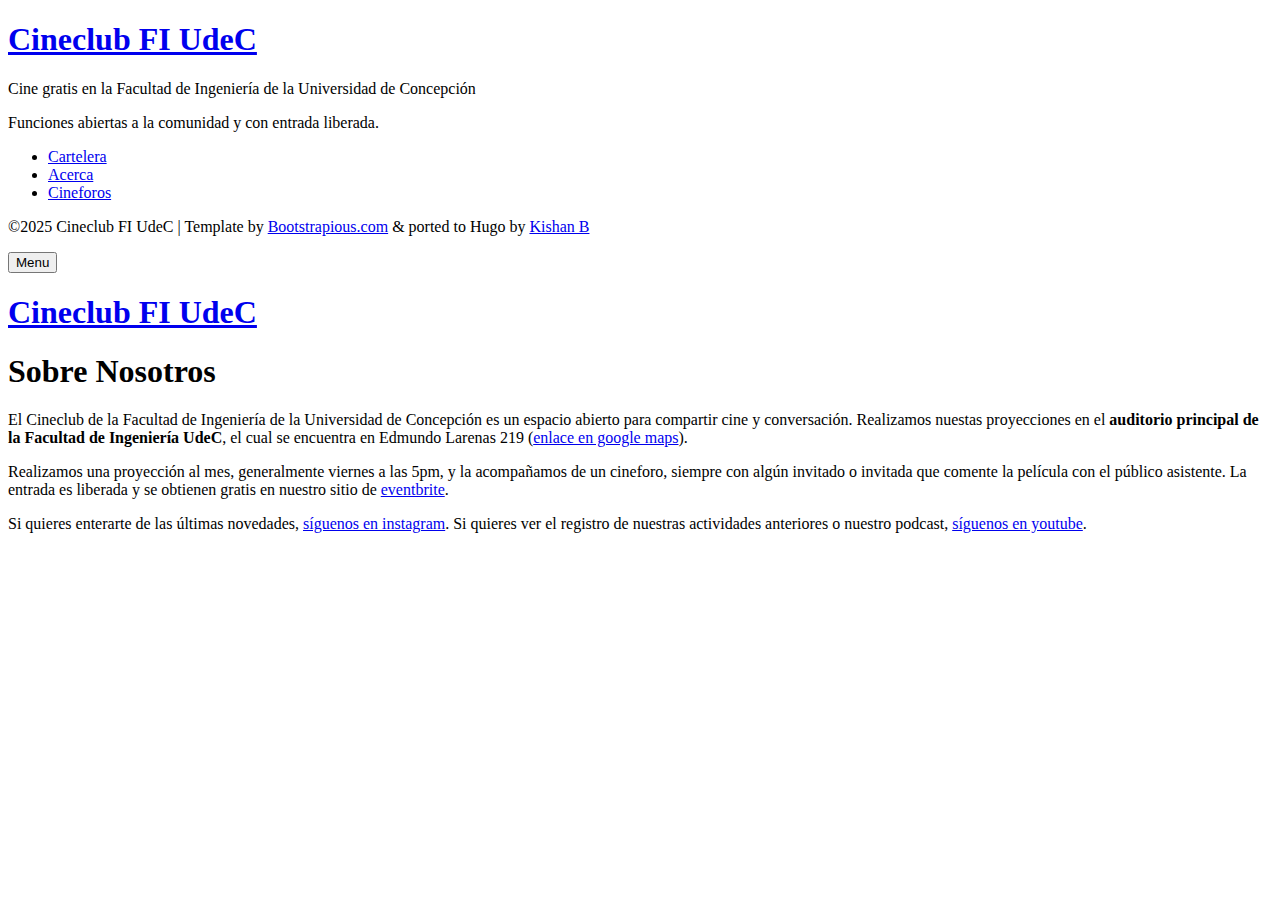
<file: public/about/index.html>
<!DOCTYPE html>
<html lang="es-cl">
<head><meta charset="utf-8">
<meta http-equiv="X-UA-Compatible" content="IE=edge">
<title>Cineclub FI UdeC</title>
<meta name="description" content="Cartelera del Cineclub FI UdeC">
<meta name="viewport" content="width=device-width, initial-scale=1">
<link rel="stylesheet" href="https://cineclub-fi-udec.netlify.app/css/bootstrap.min.css">
<link rel="stylesheet" href="//fonts.googleapis.com/css?family=Roboto:400,300,700,400italic">
<link rel="stylesheet" href="https://cineclub-fi-udec.netlify.app/css/font-awesome.min.css">
<link rel="stylesheet" href="https://cineclub-fi-udec.netlify.app/css/owl.carousel.css">
<link rel="stylesheet" href="https://cineclub-fi-udec.netlify.app/css/owl.theme.css">


  <link href="https://cineclub-fi-udec.netlify.app/css/style.blue.css" rel="stylesheet" id="theme-stylesheet">

 

  
    <!--[if lt IE 9]>
        <script src="https://oss.maxcdn.com/html5shiv/3.7.2/html5shiv.min.js"></script>
        <script src="https://oss.maxcdn.com/respond/1.4.2/respond.min.js"></script>
    <![endif]-->
  


<link href="https://cineclub-fi-udec.netlify.app/css/custom.css" rel="stylesheet">
<link rel="shortcut icon" href="https://cineclub-fi-udec.netlify.app/img/favicon.png">


</head>
<body>
  <div id="all">
      <div class="container-fluid">
          <div class="row row-offcanvas row-offcanvas-left">
              <div id="sidebar" class="col-xs-6 col-sm-4 col-md-3 sidebar-offcanvas">
  <div class="sidebar-content">
    <h1 class="sidebar-heading"><a href="https://cineclub-fi-udec.netlify.app/">Cineclub FI UdeC</a></h1>
    
      <p class="sidebar-p">Cine gratis en la Facultad de Ingeniería de la Universidad de Concepción</p>
    
      <p class="sidebar-p">Funciones abiertas a la comunidad y con entrada liberada.</p>
    

    <ul class="sidebar-menu">
      
        <li><a href="https://cineclub-fi-udec.netlify.app/portfolio/">Cartelera</a></li>
      
        <li><a href="https://cineclub-fi-udec.netlify.app/about/">Acerca</a></li>
      
        <li><a href="https://cineclub-fi-udec.netlify.app/cineforos/">Cineforos</a></li>
      
    </ul>
    <p class="social">
  
  
  
  
  <a href="https://www.instagram.com/cineclubfiudec/" title="" class="external instagram" title="Instagram" rel="me">
    <i class="fa fa-instagram"></i>
  </a>
  
  
  <a href="mailto:cineclubfiudec@gmail.com" data-animate-hover="pulse" class="email" title="E-mail">
    <i class="fa fa-envelope"></i>
  </a>
  
  
  
  
  
  
  <a href="https://www.youtube.com/@CineclubFIUdeC" data-animate-hover="pulse" class="external" title="YouTube" rel="me">
    <i class="fa fa-youtube"></i>
  </a>
  
  
</p>




    <div class="copyright">
      <p class="credit">
        
          &copy;2025 Cineclub FI UdeC |
        
        Template by <a href="https://bootstrapious.com/free-templates" class="external">Bootstrapious.com</a>

&amp; ported to Hugo by <a href="https://github.com/kishaningithub">Kishan B</a>

      </p>
    </div>
  </div>
</div>

               
<div class="col-xs-12 col-sm-8 col-md-9 content-column white-background">
  <div class="small-navbar visible-xs">
  <button type="button" data-toggle="offcanvas" class="btn btn-ghost pull-left"> <i class="fa fa-align-left"> </i>Menu</button>
  <h1 class="small-navbar-heading"><a href="https://cineclub-fi-udec.netlify.app/">Cineclub FI UdeC</a></h1>
</div>

  <div class="row">
    <div class="col-lg-8">
      <div class="content-column-content">
         <h1>Sobre Nosotros</h1>
         <p>El Cineclub de la Facultad de Ingeniería de la Universidad de Concepción es un espacio abierto para compartir cine y conversación. Realizamos nuestas proyecciones en el <strong>auditorio principal de la Facultad de Ingeniería UdeC</strong>, el cual se encuentra en Edmundo Larenas 219 (<a href="https://maps.app.goo.gl/X4rVSc2hU1oYfGys8">enlace en google maps</a>).</p>
<p>Realizamos una proyección al mes, generalmente viernes a las 5pm, y la acompañamos de un cineforo, siempre con algún invitado o invitada que comente la película con el público asistente. La entrada es liberada y se obtienen gratis en nuestro sitio de <a href="https://www.eventbrite.com/o/cineclub-fi-udec-113588374481">eventbrite</a>.</p>
<p>Si quieres enterarte de las últimas novedades, <a href="https://www.instagram.com/cineclubfiudec/">síguenos en instagram</a>. Si quieres ver el registro de nuestras actividades anteriores o nuestro podcast, <a href="https://www.youtube.com/@CineclubFIUdeC">síguenos en youtube</a>.</p>

         
      </div>
    </div>
  </div>
</div>

          </div>
      </div>
  </div>
  <script src="https://cineclub-fi-udec.netlify.app/js/jquery.min.js"></script>
<script src="https://cineclub-fi-udec.netlify.app/js/bootstrap.min.js"></script>
<script src="https://cineclub-fi-udec.netlify.app/js/jquery.cookie.js"> </script>
<script src="https://cineclub-fi-udec.netlify.app/js/ekko-lightbox.js"></script>
<script src="https://cineclub-fi-udec.netlify.app/js/jquery.scrollTo.min.js"></script>
<script src="https://cineclub-fi-udec.netlify.app/js/masonry.pkgd.min.js"></script>
<script src="https://cineclub-fi-udec.netlify.app/js/imagesloaded.pkgd.min.js"></script>
<script src="https://cineclub-fi-udec.netlify.app/js/owl.carousel.min.js"></script>
<script src="https://cineclub-fi-udec.netlify.app/js/front.js"></script>



</body>
</html>
</file>
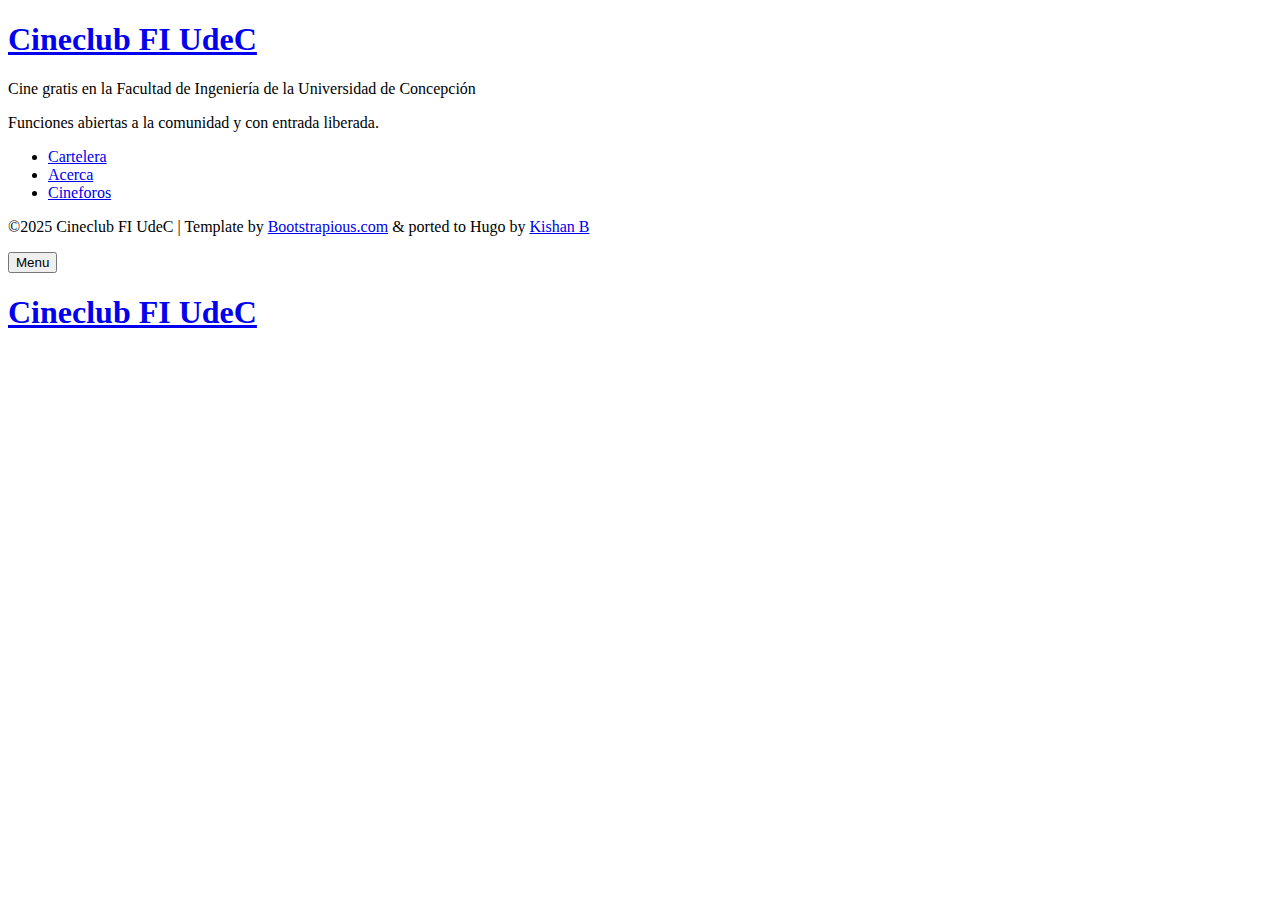
<file: public/categories/index.html>
<!DOCTYPE html>
<html lang="es-cl">
<head><meta charset="utf-8">
<meta http-equiv="X-UA-Compatible" content="IE=edge">
<title>Cineclub FI UdeC</title>
<meta name="description" content="Cartelera del Cineclub FI UdeC">
<meta name="viewport" content="width=device-width, initial-scale=1">
<link rel="stylesheet" href="https://cineclub-fi-udec.netlify.app/css/bootstrap.min.css">
<link rel="stylesheet" href="//fonts.googleapis.com/css?family=Roboto:400,300,700,400italic">
<link rel="stylesheet" href="https://cineclub-fi-udec.netlify.app/css/font-awesome.min.css">
<link rel="stylesheet" href="https://cineclub-fi-udec.netlify.app/css/owl.carousel.css">
<link rel="stylesheet" href="https://cineclub-fi-udec.netlify.app/css/owl.theme.css">


  <link href="https://cineclub-fi-udec.netlify.app/css/style.blue.css" rel="stylesheet" id="theme-stylesheet">

 

  
    <!--[if lt IE 9]>
        <script src="https://oss.maxcdn.com/html5shiv/3.7.2/html5shiv.min.js"></script>
        <script src="https://oss.maxcdn.com/respond/1.4.2/respond.min.js"></script>
    <![endif]-->
  


<link href="https://cineclub-fi-udec.netlify.app/css/custom.css" rel="stylesheet">
<link rel="shortcut icon" href="https://cineclub-fi-udec.netlify.app/img/favicon.png">

  <link href="https://cineclub-fi-udec.netlify.app/categories/index.xml" rel="alternate" type="application/rss+xml" title="Cineclub FI UdeC" />


</head>
<body>
  <div id="all">
      <div class="container-fluid">
          <div class="row row-offcanvas row-offcanvas-left">
              <div id="sidebar" class="col-xs-6 col-sm-4 col-md-3 sidebar-offcanvas">
  <div class="sidebar-content">
    <h1 class="sidebar-heading"><a href="https://cineclub-fi-udec.netlify.app/">Cineclub FI UdeC</a></h1>
    
      <p class="sidebar-p">Cine gratis en la Facultad de Ingeniería de la Universidad de Concepción</p>
    
      <p class="sidebar-p">Funciones abiertas a la comunidad y con entrada liberada.</p>
    

    <ul class="sidebar-menu">
      
        <li><a href="https://cineclub-fi-udec.netlify.app/portfolio/">Cartelera</a></li>
      
        <li><a href="https://cineclub-fi-udec.netlify.app/about/">Acerca</a></li>
      
        <li><a href="https://cineclub-fi-udec.netlify.app/cineforos/">Cineforos</a></li>
      
    </ul>
    <p class="social">
  
  
  
  
  <a href="https://www.instagram.com/cineclubfiudec/" title="" class="external instagram" title="Instagram" rel="me">
    <i class="fa fa-instagram"></i>
  </a>
  
  
  <a href="mailto:cineclubfiudec@gmail.com" data-animate-hover="pulse" class="email" title="E-mail">
    <i class="fa fa-envelope"></i>
  </a>
  
  
  
  
  
  
  <a href="https://www.youtube.com/@CineclubFIUdeC" data-animate-hover="pulse" class="external" title="YouTube" rel="me">
    <i class="fa fa-youtube"></i>
  </a>
  
  
</p>




    <div class="copyright">
      <p class="credit">
        
          &copy;2025 Cineclub FI UdeC |
        
        Template by <a href="https://bootstrapious.com/free-templates" class="external">Bootstrapious.com</a>

&amp; ported to Hugo by <a href="https://github.com/kishaningithub">Kishan B</a>

      </p>
    </div>
  </div>
</div>

              
  <div class="col-xs-12 col-sm-8 col-md-9 content-column">
    <div class="small-navbar visible-xs">
  <button type="button" data-toggle="offcanvas" class="btn btn-ghost pull-left"> <i class="fa fa-align-left"> </i>Menu</button>
  <h1 class="small-navbar-heading"><a href="https://cineclub-fi-udec.netlify.app/">Cineclub FI UdeC</a></h1>
</div>

    <div class="grid">
        <div class="row">
          
        </div>
    </div>
</div>


          </div>
      </div>
  </div>
  <script src="https://cineclub-fi-udec.netlify.app/js/jquery.min.js"></script>
<script src="https://cineclub-fi-udec.netlify.app/js/bootstrap.min.js"></script>
<script src="https://cineclub-fi-udec.netlify.app/js/jquery.cookie.js"> </script>
<script src="https://cineclub-fi-udec.netlify.app/js/ekko-lightbox.js"></script>
<script src="https://cineclub-fi-udec.netlify.app/js/jquery.scrollTo.min.js"></script>
<script src="https://cineclub-fi-udec.netlify.app/js/masonry.pkgd.min.js"></script>
<script src="https://cineclub-fi-udec.netlify.app/js/imagesloaded.pkgd.min.js"></script>
<script src="https://cineclub-fi-udec.netlify.app/js/owl.carousel.min.js"></script>
<script src="https://cineclub-fi-udec.netlify.app/js/front.js"></script>



</body>
</html>
</file>
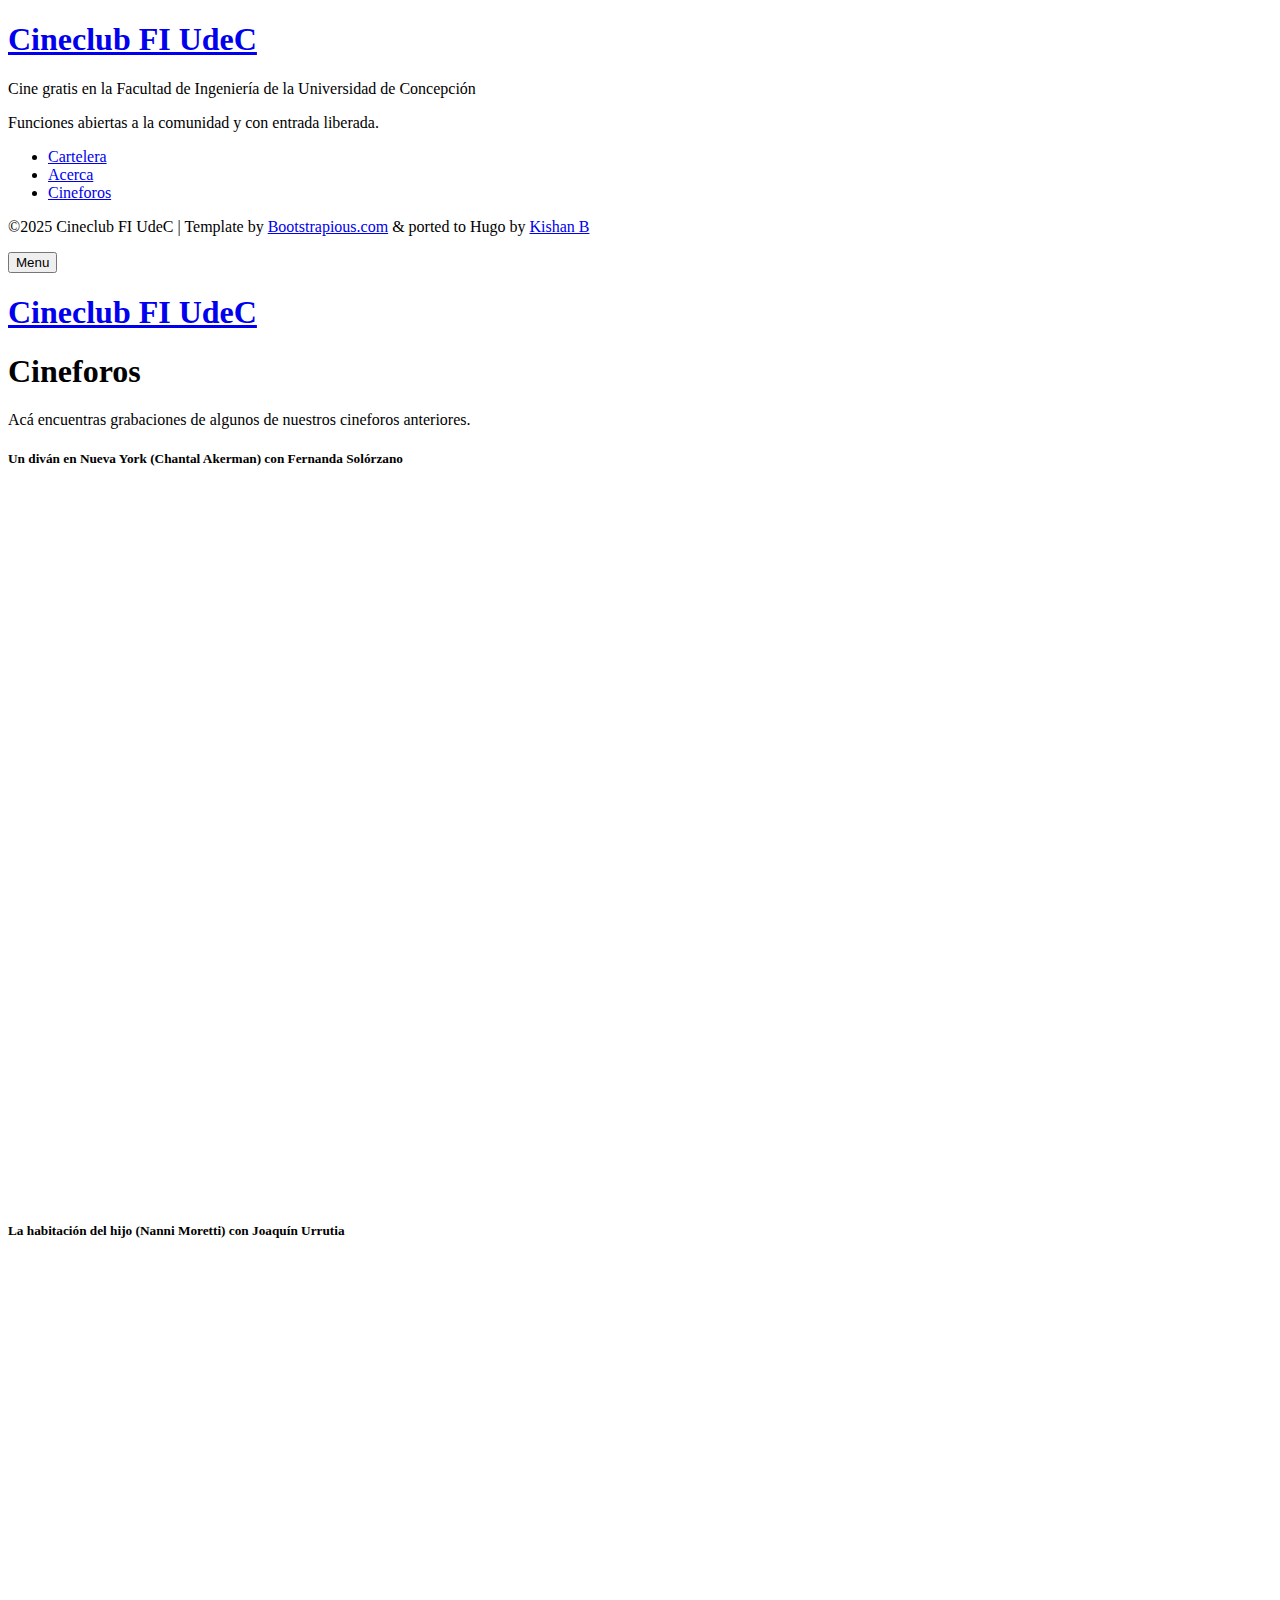
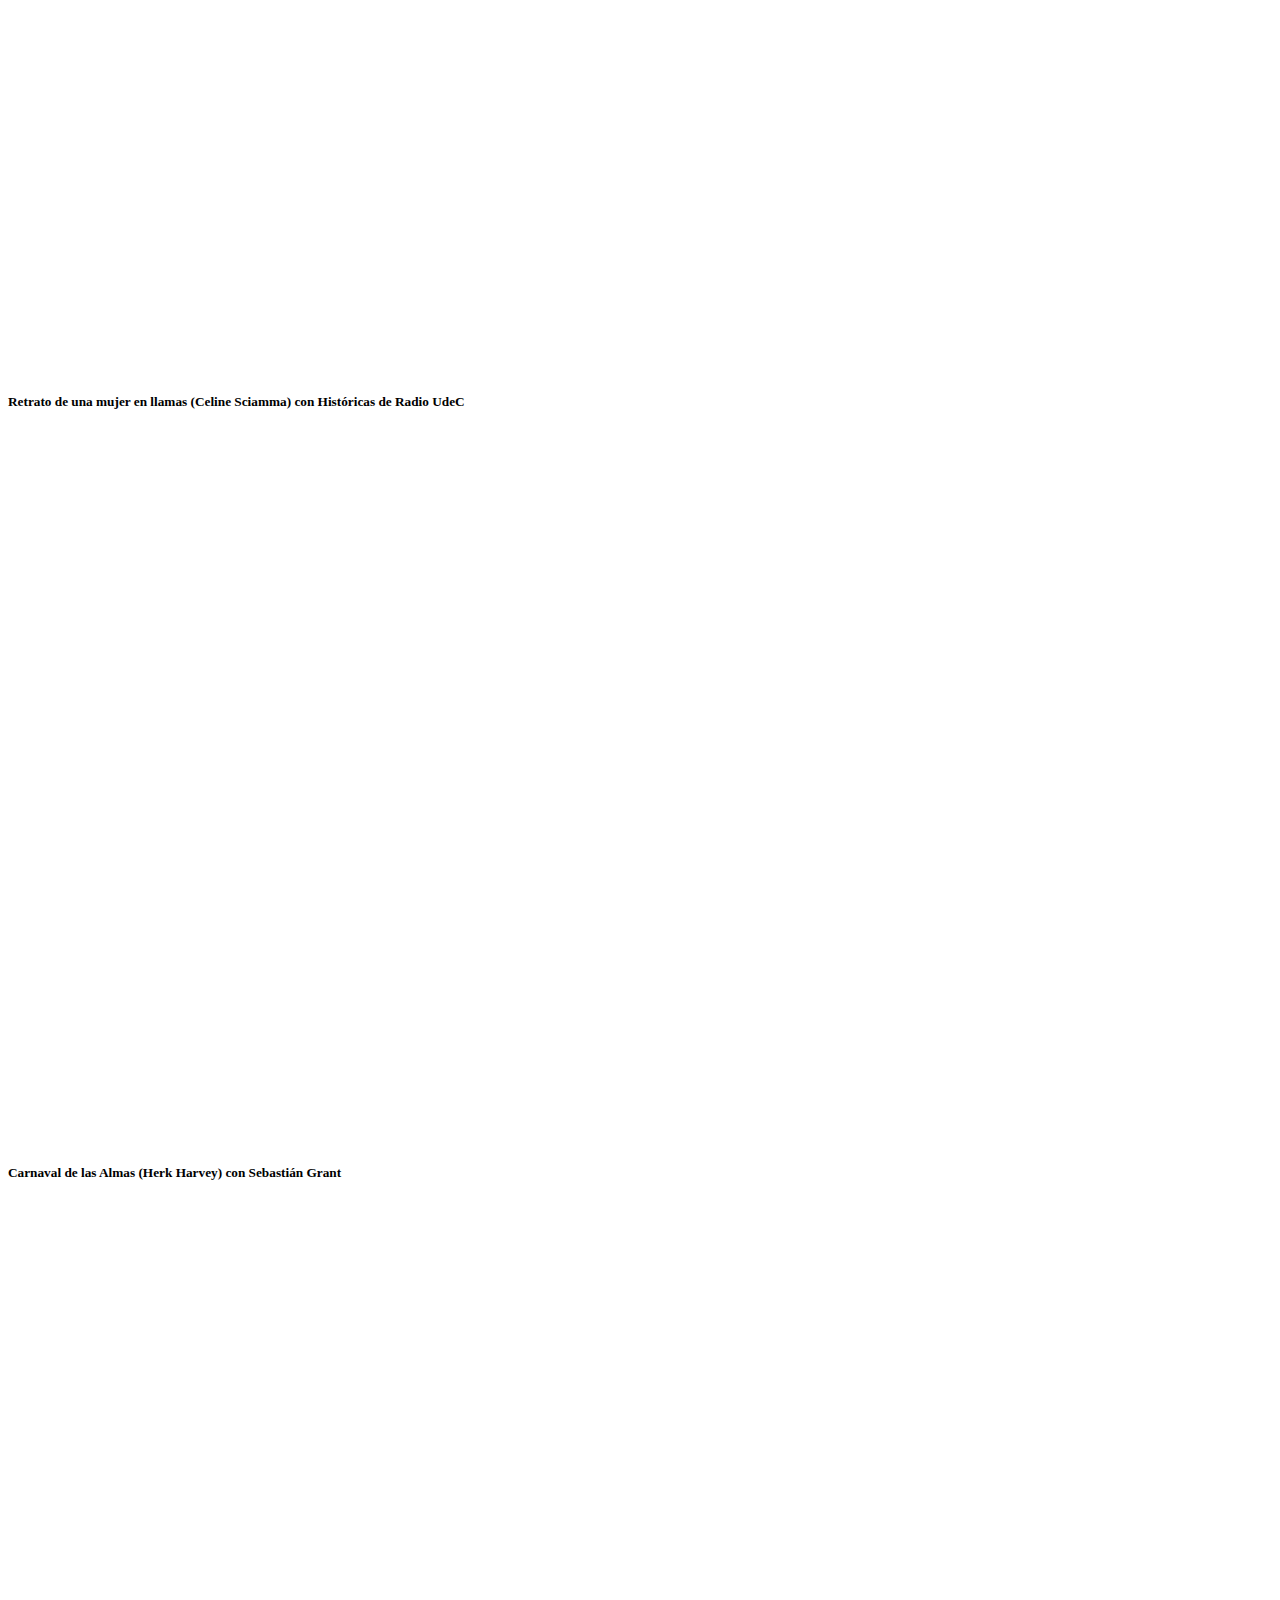
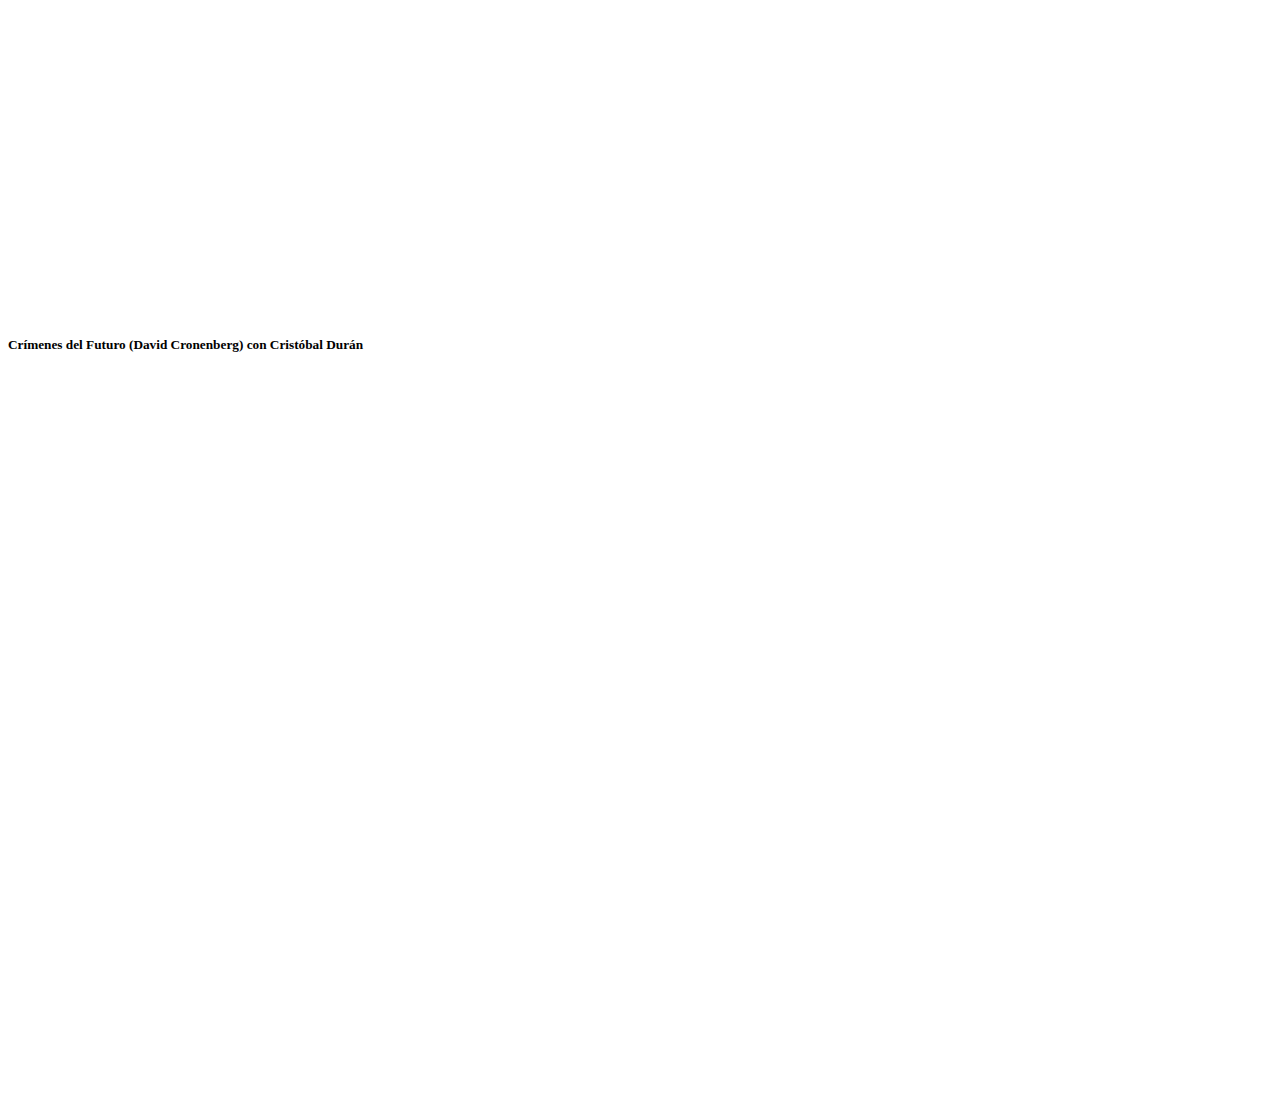
<file: public/cineforos/index.html>
<!DOCTYPE html>
<html lang="es-cl">
<head><meta charset="utf-8">
<meta http-equiv="X-UA-Compatible" content="IE=edge">
<title>Cineclub FI UdeC</title>
<meta name="description" content="Cartelera del Cineclub FI UdeC">
<meta name="viewport" content="width=device-width, initial-scale=1">
<link rel="stylesheet" href="https://cineclub-fi-udec.netlify.app/css/bootstrap.min.css">
<link rel="stylesheet" href="//fonts.googleapis.com/css?family=Roboto:400,300,700,400italic">
<link rel="stylesheet" href="https://cineclub-fi-udec.netlify.app/css/font-awesome.min.css">
<link rel="stylesheet" href="https://cineclub-fi-udec.netlify.app/css/owl.carousel.css">
<link rel="stylesheet" href="https://cineclub-fi-udec.netlify.app/css/owl.theme.css">


  <link href="https://cineclub-fi-udec.netlify.app/css/style.blue.css" rel="stylesheet" id="theme-stylesheet">

 

  
    <!--[if lt IE 9]>
        <script src="https://oss.maxcdn.com/html5shiv/3.7.2/html5shiv.min.js"></script>
        <script src="https://oss.maxcdn.com/respond/1.4.2/respond.min.js"></script>
    <![endif]-->
  


<link href="https://cineclub-fi-udec.netlify.app/css/custom.css" rel="stylesheet">
<link rel="shortcut icon" href="https://cineclub-fi-udec.netlify.app/img/favicon.png">


</head>
<body>
  <div id="all">
      <div class="container-fluid">
          <div class="row row-offcanvas row-offcanvas-left">
              <div id="sidebar" class="col-xs-6 col-sm-4 col-md-3 sidebar-offcanvas">
  <div class="sidebar-content">
    <h1 class="sidebar-heading"><a href="https://cineclub-fi-udec.netlify.app/">Cineclub FI UdeC</a></h1>
    
      <p class="sidebar-p">Cine gratis en la Facultad de Ingeniería de la Universidad de Concepción</p>
    
      <p class="sidebar-p">Funciones abiertas a la comunidad y con entrada liberada.</p>
    

    <ul class="sidebar-menu">
      
        <li><a href="https://cineclub-fi-udec.netlify.app/portfolio/">Cartelera</a></li>
      
        <li><a href="https://cineclub-fi-udec.netlify.app/about/">Acerca</a></li>
      
        <li><a href="https://cineclub-fi-udec.netlify.app/cineforos/">Cineforos</a></li>
      
    </ul>
    <p class="social">
  
  
  
  
  <a href="https://www.instagram.com/cineclubfiudec/" title="" class="external instagram" title="Instagram" rel="me">
    <i class="fa fa-instagram"></i>
  </a>
  
  
  <a href="mailto:cineclubfiudec@gmail.com" data-animate-hover="pulse" class="email" title="E-mail">
    <i class="fa fa-envelope"></i>
  </a>
  
  
  
  
  
  
  <a href="https://www.youtube.com/@CineclubFIUdeC" data-animate-hover="pulse" class="external" title="YouTube" rel="me">
    <i class="fa fa-youtube"></i>
  </a>
  
  
</p>




    <div class="copyright">
      <p class="credit">
        
          &copy;2025 Cineclub FI UdeC |
        
        Template by <a href="https://bootstrapious.com/free-templates" class="external">Bootstrapious.com</a>

&amp; ported to Hugo by <a href="https://github.com/kishaningithub">Kishan B</a>

      </p>
    </div>
  </div>
</div>

               
<div class="col-xs-12 col-sm-8 col-md-9 content-column white-background">
  <div class="small-navbar visible-xs">
  <button type="button" data-toggle="offcanvas" class="btn btn-ghost pull-left"> <i class="fa fa-align-left"> </i>Menu</button>
  <h1 class="small-navbar-heading"><a href="https://cineclub-fi-udec.netlify.app/">Cineclub FI UdeC</a></h1>
</div>

  <div class="row">
    <div class="col-lg-8">
      <div class="content-column-content">
         <h1>Cineforos</h1>
         <p>Acá encuentras grabaciones de algunos de nuestros cineforos anteriores.</p>
<h5 id="un-diván-en-nueva-york-chantal-akerman-con-fernanda-solórzano">Un diván en Nueva York (Chantal Akerman) con Fernanda Solórzano</h5>

<div style="position: relative; padding-bottom: 56.25%; height: 0; overflow: hidden;">
  <iframe src="https://www.youtube.com/embed/mSFM55QSaZM" style="position: absolute; top: 0; left: 0; width: 100%; height: 100%; border:0;" allowfullscreen title="YouTube Video"></iframe>
</div>

<h5 id="la-habitación-del-hijo-nanni-moretti-con-joaquín-urrutia">La habitación del hijo (Nanni Moretti) con Joaquín Urrutia</h5>

<div style="position: relative; padding-bottom: 56.25%; height: 0; overflow: hidden;">
  <iframe src="https://www.youtube.com/embed/v_zosJlZKoA" style="position: absolute; top: 0; left: 0; width: 100%; height: 100%; border:0;" allowfullscreen title="YouTube Video"></iframe>
</div>

<h5 id="retrato-de-una-mujer-en-llamas-celine-sciamma-con-históricas-de-radio-udec">Retrato de una mujer en llamas (Celine Sciamma) con Históricas de Radio UdeC</h5>

<div style="position: relative; padding-bottom: 56.25%; height: 0; overflow: hidden;">
  <iframe src="https://www.youtube.com/embed/TF2vKSq3ovw" style="position: absolute; top: 0; left: 0; width: 100%; height: 100%; border:0;" allowfullscreen title="YouTube Video"></iframe>
</div>

<h5 id="carnaval-de-las-almas-herk-harvey-con-sebastián-grant">Carnaval de las Almas (Herk Harvey) con Sebastián Grant</h5>

<div style="position: relative; padding-bottom: 56.25%; height: 0; overflow: hidden;">
  <iframe src="https://www.youtube.com/embed/0Ci9AImoZus" style="position: absolute; top: 0; left: 0; width: 100%; height: 100%; border:0;" allowfullscreen title="YouTube Video"></iframe>
</div>

<h5 id="crímenes-del-futuro-david-cronenberg-con-cristóbal-durán">Crímenes del Futuro (David Cronenberg) con Cristóbal Durán</h5>

<div style="position: relative; padding-bottom: 56.25%; height: 0; overflow: hidden;">
  <iframe src="https://www.youtube.com/embed/Yi1K7jSFv0M" style="position: absolute; top: 0; left: 0; width: 100%; height: 100%; border:0;" allowfullscreen title="YouTube Video"></iframe>
</div>


         
      </div>
    </div>
  </div>
</div>

          </div>
      </div>
  </div>
  <script src="https://cineclub-fi-udec.netlify.app/js/jquery.min.js"></script>
<script src="https://cineclub-fi-udec.netlify.app/js/bootstrap.min.js"></script>
<script src="https://cineclub-fi-udec.netlify.app/js/jquery.cookie.js"> </script>
<script src="https://cineclub-fi-udec.netlify.app/js/ekko-lightbox.js"></script>
<script src="https://cineclub-fi-udec.netlify.app/js/jquery.scrollTo.min.js"></script>
<script src="https://cineclub-fi-udec.netlify.app/js/masonry.pkgd.min.js"></script>
<script src="https://cineclub-fi-udec.netlify.app/js/imagesloaded.pkgd.min.js"></script>
<script src="https://cineclub-fi-udec.netlify.app/js/owl.carousel.min.js"></script>
<script src="https://cineclub-fi-udec.netlify.app/js/front.js"></script>



</body>
</html>
</file>
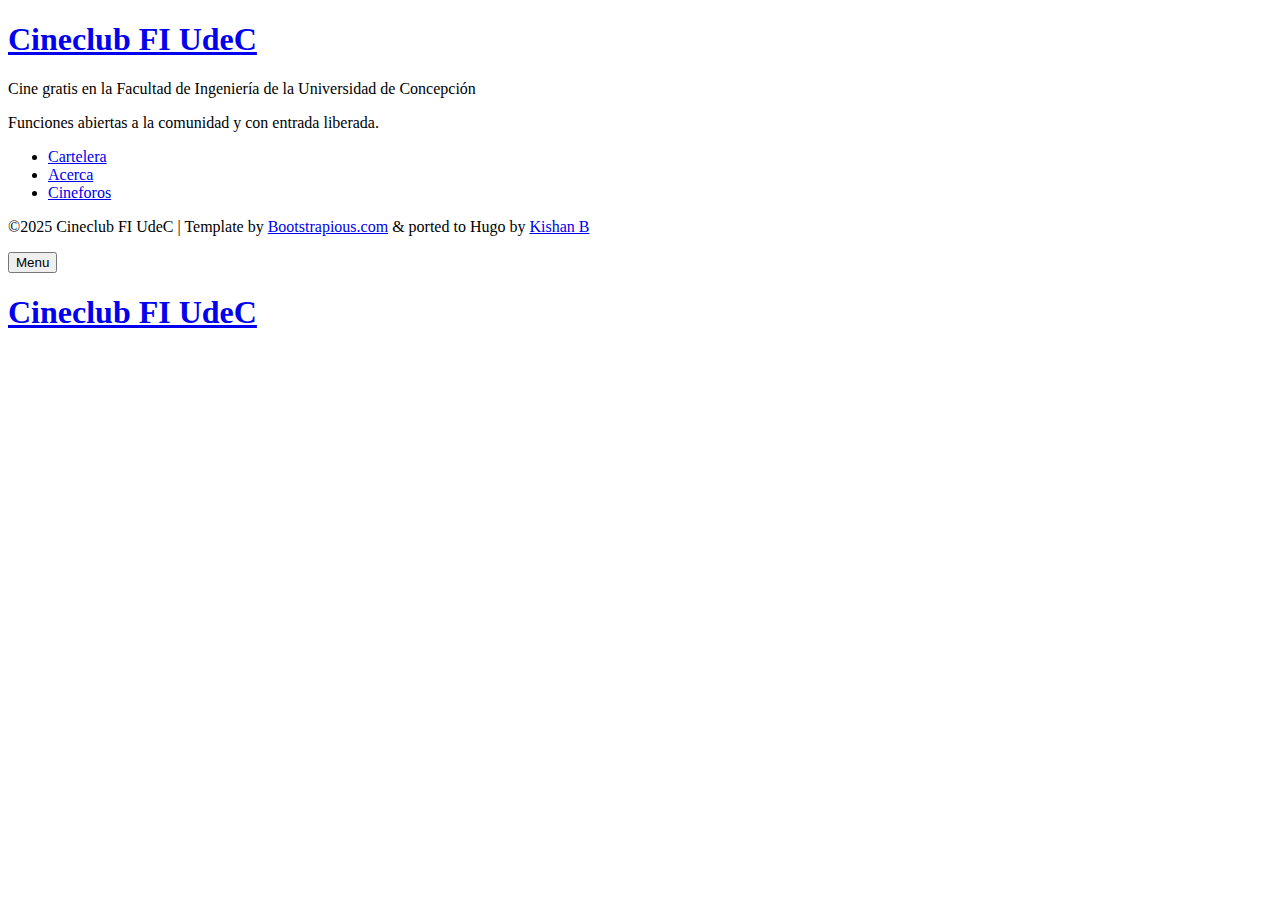
<file: public/tags/index.html>
<!DOCTYPE html>
<html lang="es-cl">
<head><meta charset="utf-8">
<meta http-equiv="X-UA-Compatible" content="IE=edge">
<title>Cineclub FI UdeC</title>
<meta name="description" content="Cartelera del Cineclub FI UdeC">
<meta name="viewport" content="width=device-width, initial-scale=1">
<link rel="stylesheet" href="https://cineclub-fi-udec.netlify.app/css/bootstrap.min.css">
<link rel="stylesheet" href="//fonts.googleapis.com/css?family=Roboto:400,300,700,400italic">
<link rel="stylesheet" href="https://cineclub-fi-udec.netlify.app/css/font-awesome.min.css">
<link rel="stylesheet" href="https://cineclub-fi-udec.netlify.app/css/owl.carousel.css">
<link rel="stylesheet" href="https://cineclub-fi-udec.netlify.app/css/owl.theme.css">


  <link href="https://cineclub-fi-udec.netlify.app/css/style.blue.css" rel="stylesheet" id="theme-stylesheet">

 

  
    <!--[if lt IE 9]>
        <script src="https://oss.maxcdn.com/html5shiv/3.7.2/html5shiv.min.js"></script>
        <script src="https://oss.maxcdn.com/respond/1.4.2/respond.min.js"></script>
    <![endif]-->
  


<link href="https://cineclub-fi-udec.netlify.app/css/custom.css" rel="stylesheet">
<link rel="shortcut icon" href="https://cineclub-fi-udec.netlify.app/img/favicon.png">

  <link href="https://cineclub-fi-udec.netlify.app/tags/index.xml" rel="alternate" type="application/rss+xml" title="Cineclub FI UdeC" />


</head>
<body>
  <div id="all">
      <div class="container-fluid">
          <div class="row row-offcanvas row-offcanvas-left">
              <div id="sidebar" class="col-xs-6 col-sm-4 col-md-3 sidebar-offcanvas">
  <div class="sidebar-content">
    <h1 class="sidebar-heading"><a href="https://cineclub-fi-udec.netlify.app/">Cineclub FI UdeC</a></h1>
    
      <p class="sidebar-p">Cine gratis en la Facultad de Ingeniería de la Universidad de Concepción</p>
    
      <p class="sidebar-p">Funciones abiertas a la comunidad y con entrada liberada.</p>
    

    <ul class="sidebar-menu">
      
        <li><a href="https://cineclub-fi-udec.netlify.app/portfolio/">Cartelera</a></li>
      
        <li><a href="https://cineclub-fi-udec.netlify.app/about/">Acerca</a></li>
      
        <li><a href="https://cineclub-fi-udec.netlify.app/cineforos/">Cineforos</a></li>
      
    </ul>
    <p class="social">
  
  
  
  
  <a href="https://www.instagram.com/cineclubfiudec/" title="" class="external instagram" title="Instagram" rel="me">
    <i class="fa fa-instagram"></i>
  </a>
  
  
  <a href="mailto:cineclubfiudec@gmail.com" data-animate-hover="pulse" class="email" title="E-mail">
    <i class="fa fa-envelope"></i>
  </a>
  
  
  
  
  
  
  <a href="https://www.youtube.com/@CineclubFIUdeC" data-animate-hover="pulse" class="external" title="YouTube" rel="me">
    <i class="fa fa-youtube"></i>
  </a>
  
  
</p>




    <div class="copyright">
      <p class="credit">
        
          &copy;2025 Cineclub FI UdeC |
        
        Template by <a href="https://bootstrapious.com/free-templates" class="external">Bootstrapious.com</a>

&amp; ported to Hugo by <a href="https://github.com/kishaningithub">Kishan B</a>

      </p>
    </div>
  </div>
</div>

              
  <div class="col-xs-12 col-sm-8 col-md-9 content-column">
    <div class="small-navbar visible-xs">
  <button type="button" data-toggle="offcanvas" class="btn btn-ghost pull-left"> <i class="fa fa-align-left"> </i>Menu</button>
  <h1 class="small-navbar-heading"><a href="https://cineclub-fi-udec.netlify.app/">Cineclub FI UdeC</a></h1>
</div>

    <div class="grid">
        <div class="row">
          
        </div>
    </div>
</div>


          </div>
      </div>
  </div>
  <script src="https://cineclub-fi-udec.netlify.app/js/jquery.min.js"></script>
<script src="https://cineclub-fi-udec.netlify.app/js/bootstrap.min.js"></script>
<script src="https://cineclub-fi-udec.netlify.app/js/jquery.cookie.js"> </script>
<script src="https://cineclub-fi-udec.netlify.app/js/ekko-lightbox.js"></script>
<script src="https://cineclub-fi-udec.netlify.app/js/jquery.scrollTo.min.js"></script>
<script src="https://cineclub-fi-udec.netlify.app/js/masonry.pkgd.min.js"></script>
<script src="https://cineclub-fi-udec.netlify.app/js/imagesloaded.pkgd.min.js"></script>
<script src="https://cineclub-fi-udec.netlify.app/js/owl.carousel.min.js"></script>
<script src="https://cineclub-fi-udec.netlify.app/js/front.js"></script>



</body>
</html>
</file>
